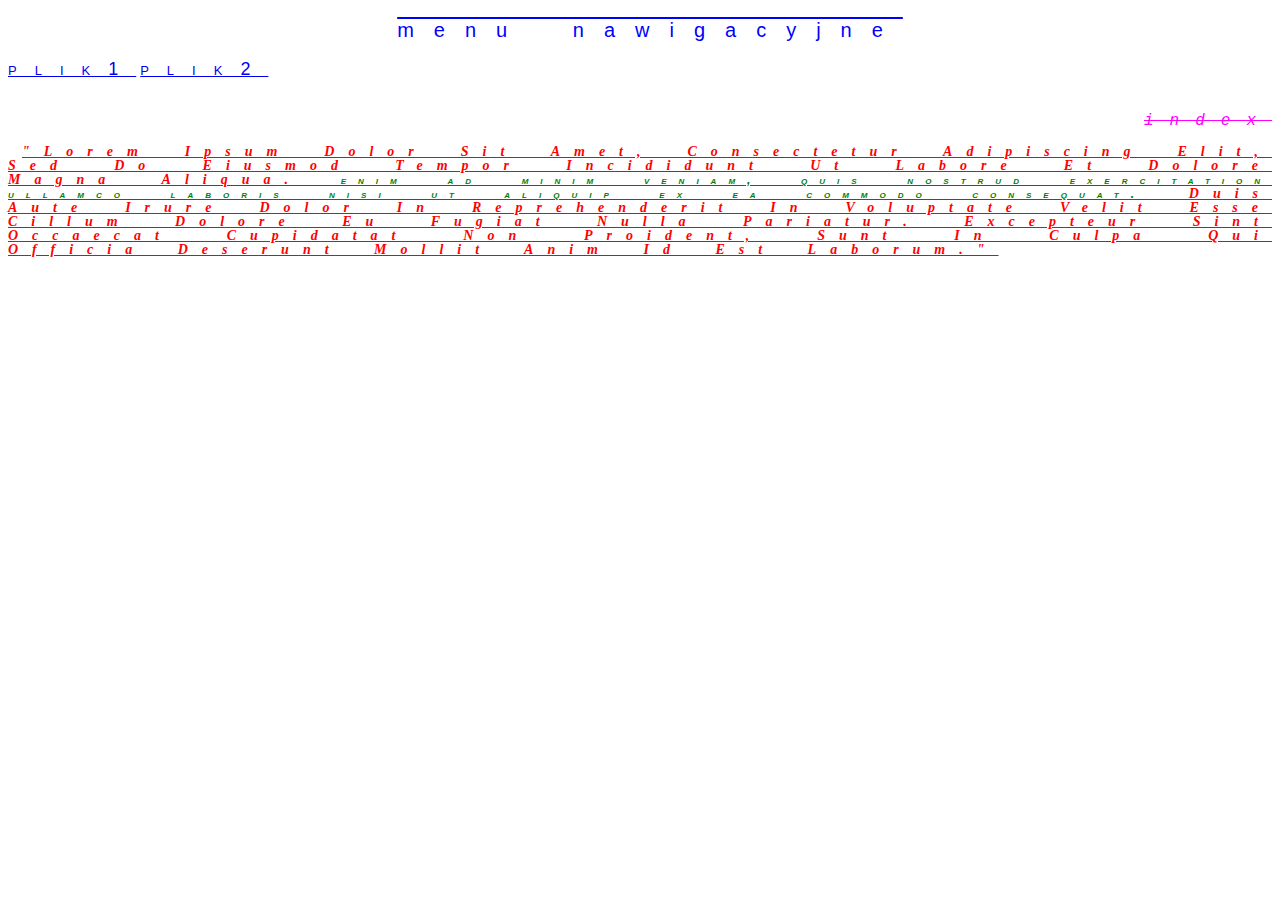
<file: html 15.11.22/index.html>
<!DOCTYPE html>
<html>
<head>
    <meta charset='utf-8'>
    <meta http-equiv='X-UA-Compatible' content='IE=edge'>
    <title>czcionka i teksty</title>
    <meta name='viewport' content='width=device-width, initial-scale=1'>
    <link rel='stylesheet' type='text/css' media='screen' href='styl.css'>
    
</head>
<body>
    <p class="klasa_1">Menu nawigacyjne</p>
    <div>
        <a class="klasa_2" href="index.html">plik1</a>
        <a class="klasa_2" href="index2.html">plik2</a>
    </div>  <br>
    <p class="klasa_3"> index</p>
    <p class="klasa_4">"Lorem ipsum dolor sit amet, consectetur adipiscing elit, sed do eiusmod tempor incididunt ut labore et dolore magna aliqua.<span class="klasa_5"> enim ad minim veniam, quis nostrud exercitation ullamco laboris nisi ut aliquip ex ea commodo consequat.</span> Duis aute irure dolor in reprehenderit in voluptate velit esse cillum dolore eu fugiat nulla pariatur. Excepteur sint occaecat cupidatat non proident, sunt in culpa qui officia deserunt mollit anim id est laborum."
 </p>


</body>
</html>
</file>
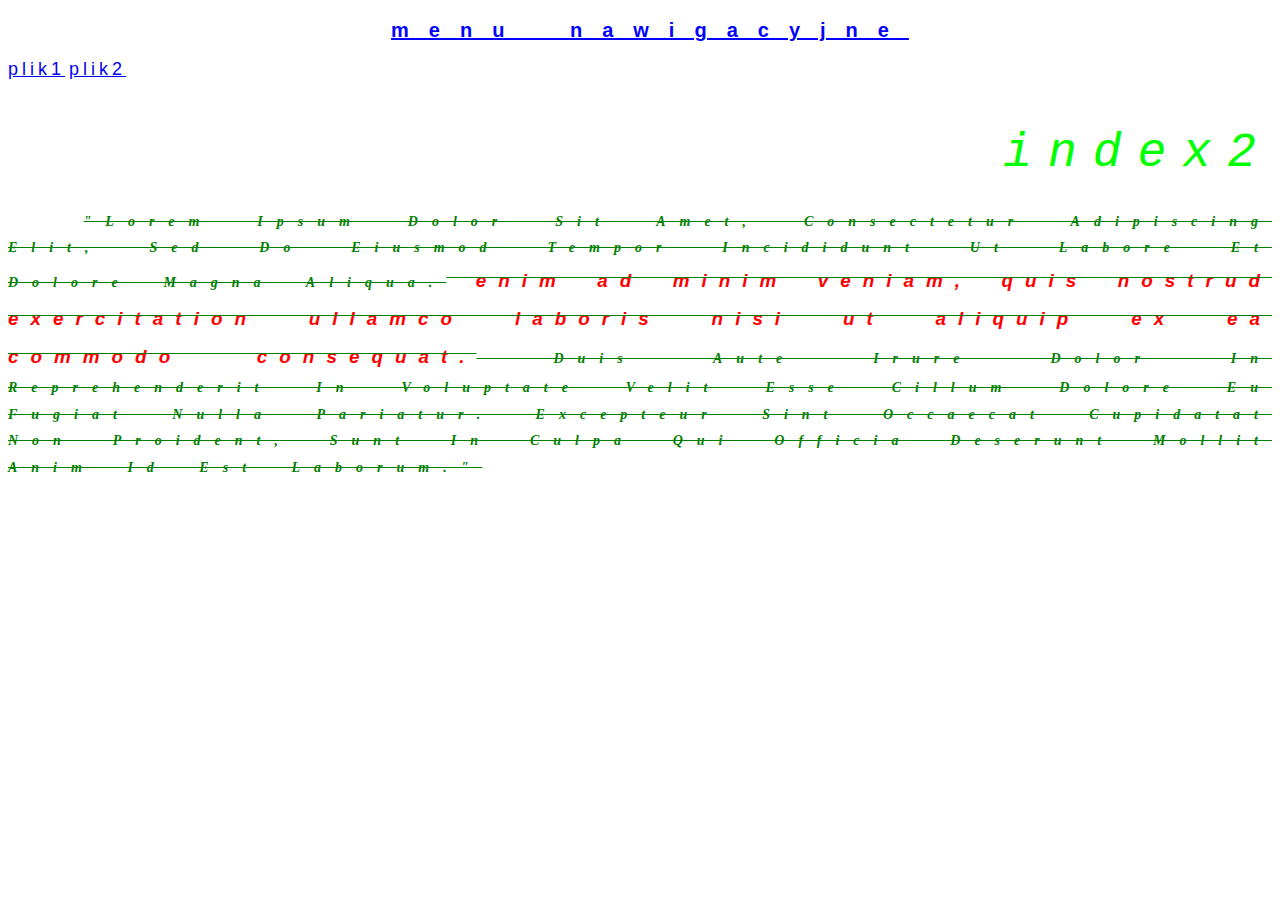
<file: html 15.11.22/index2.html>
<!DOCTYPE html>
<html>
<head>
    <meta charset='utf-8'>
    <meta http-equiv='X-UA-Compatible' content='IE=edge'>
    <title>czcionka i teksty</title>
    <meta name='viewport' content='width=device-width, initial-scale=1'>
    <link rel='stylesheet' type='text/css' media='screen' href='styl2.css'>
    
</head>
<body>
    <p class="klasa_1">Menu nawigacyjne</p>
    <div>
        <a class="klasa_2" href="index.html">plik1</a>
        <a class="klasa_2" href="index2.html">plik2</a>
    </div>  <br>
    <p class="klasa_3"> index2</p>
    <p class="klasa_4">"Lorem ipsum dolor sit amet, consectetur adipiscing elit, sed do eiusmod tempor incididunt ut labore et dolore magna aliqua.<span class="klasa_5"> enim ad minim veniam, quis nostrud exercitation ullamco laboris nisi ut aliquip ex ea commodo consequat.</span> Duis aute irure dolor in reprehenderit in voluptate velit esse cillum dolore eu fugiat nulla pariatur. Excepteur sint occaecat cupidatat non proident, sunt in culpa qui officia deserunt mollit anim id est laborum."
 </p>


</body>
</html>
</file>
<file: html 15.11.22/styl.css>
.klasa_1{
    font-size: 20px;
    font-family: verdana, tahoma, Arial, Helvetica, sans-serif;
    font-style: normal;
    font-weight: 100;
    font-variant: normal;
    color:blue;
    text-decoration: overline;
    text-transform: lowercase;
    text-align: center;
    text-indent:20px ;
    line-height:20px ;
    word-spacing: 20px;
    letter-spacing: 20px;
}
.klasa_2{
    font-size: 18px;
    font-family: Arial, Verdana, Tahoma, sans-serif;
    font-style: normal;
    font-weight: 300;
    font-variant: small-caps;
    text-decoration: underline;
    text-transform: none;
    text-align: left;
    text-indent: 18px;
    line-height: 18px;
    word-spacing: 18px;
    letter-spacing: 18px;
}
.klasa_3{
    font-size: 16px;
    font-family: 'Courier New', Courier, monospace;
    font-style: italic;
    font-weight: 500;
    font-variant: normal;
    color:fuchsia;
    text-decoration: line-through;
    text-transform: normal;
    text-align: right;
    text-indent: 16px;
    line-height: 16px;
    word-spacing: 16px;
    letter-spacing: 16px;
}
.klasa_4
{
    font-size: 14px;
    font-family: 'Times New Roman', serif;
    font-style: oblique;
    font-weight: 700;
    font-variant: normal;
    color: red;
    text-decoration: underline;
    text-transform: capitalize;
    text-align: justify;
    text-indent: 14px;
    line-height: 14px;
    word-spacing: 14px;
    letter-spacing: 14px;
}
.klasa_5{
font-size: 12px;
font-family: helvetica, verdana, tahoma, arial, sans-serif;
font-style: italic;
font-weight: 900;
font-variant: small-caps;
color:green;
text-decoration: none;
text-transform: lowercase;
text-align: right;
line-height: 12px;
word-spacing: 12px;
letter-spacing: 12px;
}
</file>
<file: html 15.11.22/styl2.css>
.klasa_1{
    font-size: 20px;
    font-family: verdana, tahoma, Arial, Helvetica, sans-serif;
    font-style: normal;
    font-weight: 900;
    font-variant: normal;
    color:blue;
    text-decoration: underline;
    text-transform: lowercase;
    text-align: center;
    text-indent:20px ;
    line-height:20px ;
    word-spacing: 20px;
    letter-spacing: 20px;
}
.klasa_2{
    font-size: 18px;
    font-family: Arial, Verdana, Tahoma, sans-serif;
    font-style: normal;
    font-weight: 300;
    font-variant: normal;
    text-decoration:underline;
    text-transform: none;
    text-align: right;
    text-indent: 18px;
    line-height: 18px;
    word-spacing: 18px;
    letter-spacing: 4px;
}
.klasa_3{
    font-size: 300%;
    font-family: 'Courier New', Courier, monospace;
    font-style: italic;
    font-weight: 500;
    font-variant: normal;
    color:lime;
    text-decoration: none;
    text-transform: normal;
    text-align: right;
    text-indent: 16px;
    line-height: 16px;
    word-spacing: 16px;
    letter-spacing: 16px;
}
.klasa_4
{
    font-size: 14px;
    font-family: Tahoma;
    font-style: oblique;
    font-weight: 700;
    font-variant: normal;
    color: green;
    text-decoration: line-through;
    text-transform: capitalize;
    text-align: justify;
    text-indent: 2cm;
    line-height: 0.7cm;
    word-spacing: 14px;
    letter-spacing: 14px;
}
.klasa_5{
font-size: 5mm;
font-family: helvetica, verdana, tahoma, arial, sans-serif;
font-style: italic;
font-weight: 900;
font-variant: normal;
color:red;
text-decoration: none;
text-transform: lowercase;
text-align: right;
line-height: 1cm;
word-spacing: 12px;
letter-spacing: 12px;
}
</file>
